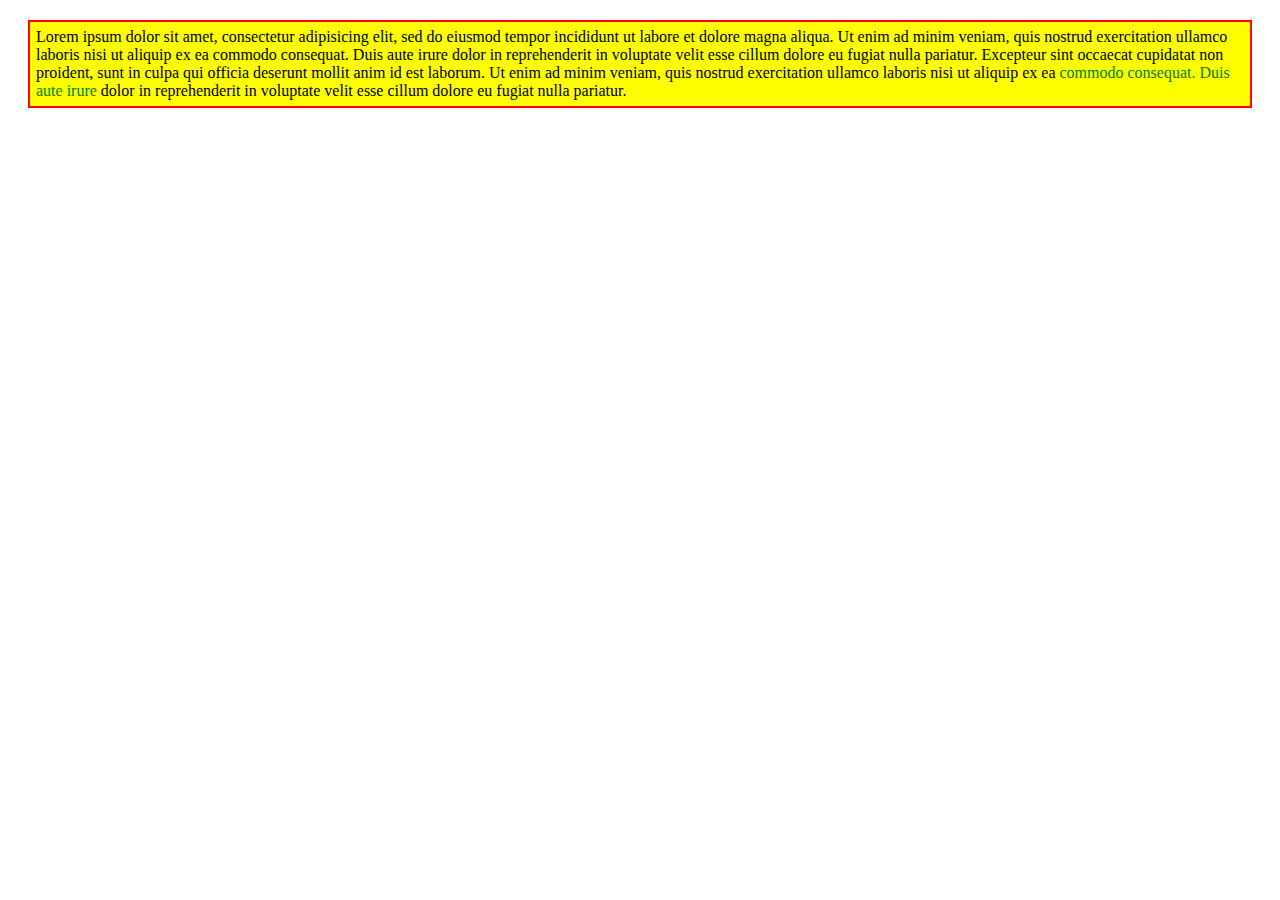
<file: borders/index.html>
<!DOCTYPE html>
<html>
  <head>
    <link href="css/styles.css" rel="stylesheet" type="text/css" media="all">
    <title>Box model</title>
  </head>
  <body>
    <div class="test-box">Lorem ipsum dolor sit amet, consectetur adipisicing elit, sed do eiusmod tempor incididunt ut labore et dolore magna aliqua. Ut enim ad minim veniam, quis nostrud exercitation ullamco laboris nisi ut aliquip ex ea commodo consequat. Duis aute irure dolor in reprehenderit in voluptate velit esse cillum dolore eu fugiat nulla pariatur. Excepteur sint occaecat cupidatat non proident, sunt in culpa qui officia deserunt mollit anim id est laborum. Ut enim ad minim veniam, quis nostrud exercitation ullamco laboris nisi ut aliquip ex ea <span class="important">commodo consequat. Duis aute irure </span>dolor in reprehenderit in voluptate velit esse cillum dolore eu fugiat nulla pariatur.</div>
  </body>
</html>
</file>
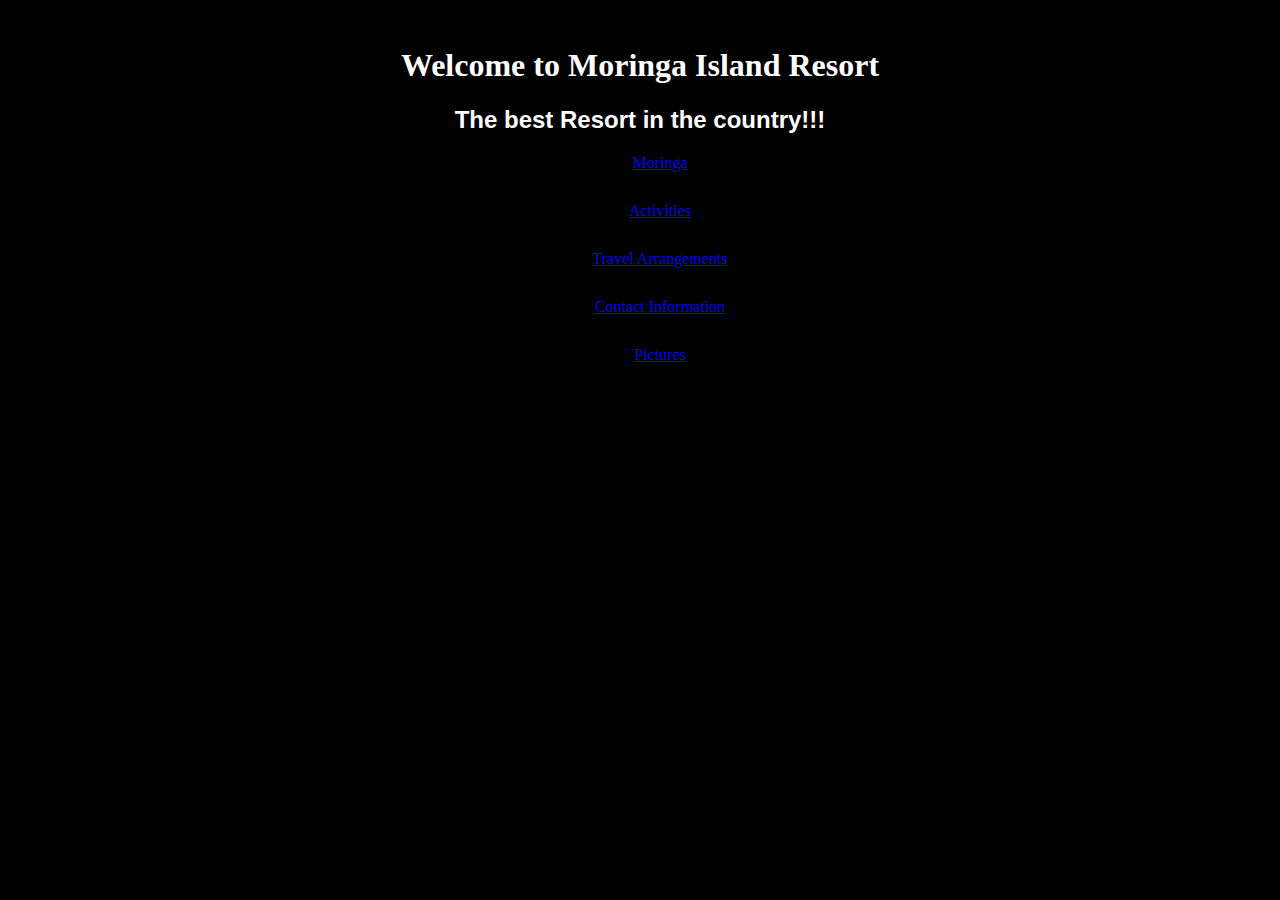
<file: island-resort/index.html>
<!DOCTYPE html>
<html>
  <head>
    <link rel="stylesheet" href="css/styles.css" type="text/css">
    <title>Moringa Island resort</title>
  </head>
  <body>
    a
    <h1>Welcome to Moringa Island Resort</h1>
    <h2>The best Resort in the country!!!</h2>
    <ul>
      <li><a href="https://moringaschool.com">Moringa</a></li>
      <li><a href="activities.html">Activities</a></li>
      <li><a href="travel arrangements.html">Travel Arrangements</a></li>
      <li><a href="contact information.html">Contact Information</a></li>
      <li><a href="pictures.html">Pictures</a></li>

    </ul>

  </body>
</html>
</file>
<file: borders/css/styles.css>
.test-box {
  border: 2px solid red;
}
.test-box {
  border-left: 2px solid red;
  border-right: 4px solid blue;
  border-top: 6px solid orange;
  border-bottom: 8px solid black;
}
.important {
  color: green;
}
.test-box {
  border: 2px solid red;
  padding: 6px;
  margin: 20px;
  background-color: yellow;
}
</file>
<file: island-resort/css/styles.css>
h1 {
  font-weight: bold;
  font-family: Island;
  color: white;
  text-align: center;
}
h2 {
  font-family: sans-serif;
  color: white;
}

body {
  text-align: center;
  background-color: black;
}
ul{
  list-style-type: none;
}

li {
  margin-bottom: 30px;
}
</file>
